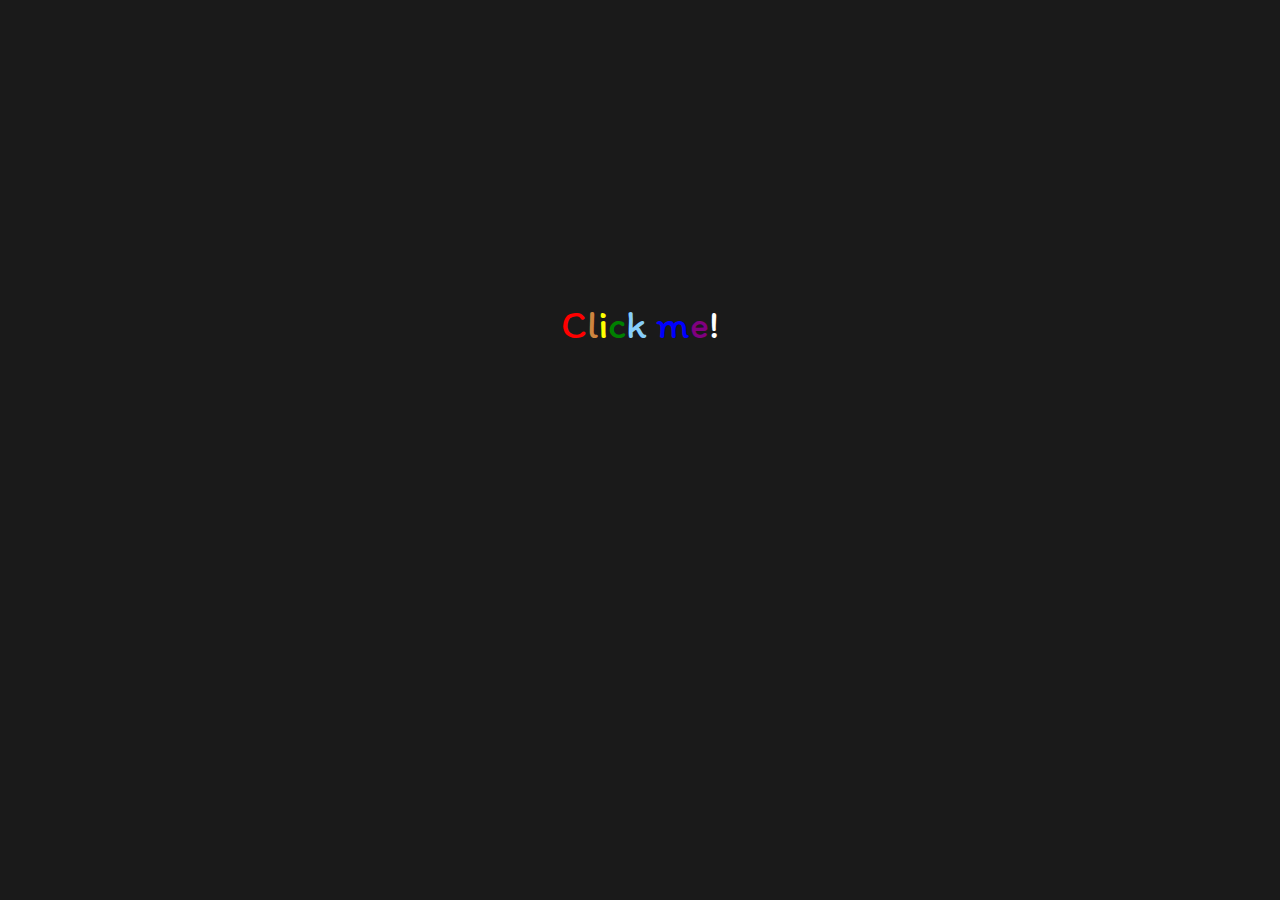
<file: index.html>
<!doctype html>
<html lang="PL" >
    <head>
        <title>Maksostro dev.</title>
        <meta charset="utf-8">
        <meta http-equiv="X-UA-Compatible" content="IE=edge,chrome=1" />
        <meta name="description" content="Zapraszamy na stronę!" />
        <meta name="keywords" content="Maksymilian Ostrowski, Maksostro,Maksostro dev." >
        <meta name="author" content="Maksymilian Ostrowski">
        <meta name="creator" content="Happy domino">
        <meta name="publisher" content="cba.pl">

        
        <link  rel="stylesheet"  href="style/style.css" type="text/css" />
        <link href="https://fonts.googleapis.com/css2?family=Itim&display=swap" rel="stylesheet">
        
    </head>
    <body>
        <div id="container">
            <div id="menu">
                <a href="menu.html" class="link-menu" >
                    <span style="color: red;">C</span><span style="color: peru;">l</span><span style="color: yellow;">i</span><span style="color: green;">c</span><span style="color: lightskyblue;">k</span> <span style="color: blue;">m</span><span style="color: purple;">e</span><span style="color: #fff;">!</span>
                </a>
            </div>
        </div>
    </body>
</html>
</file>
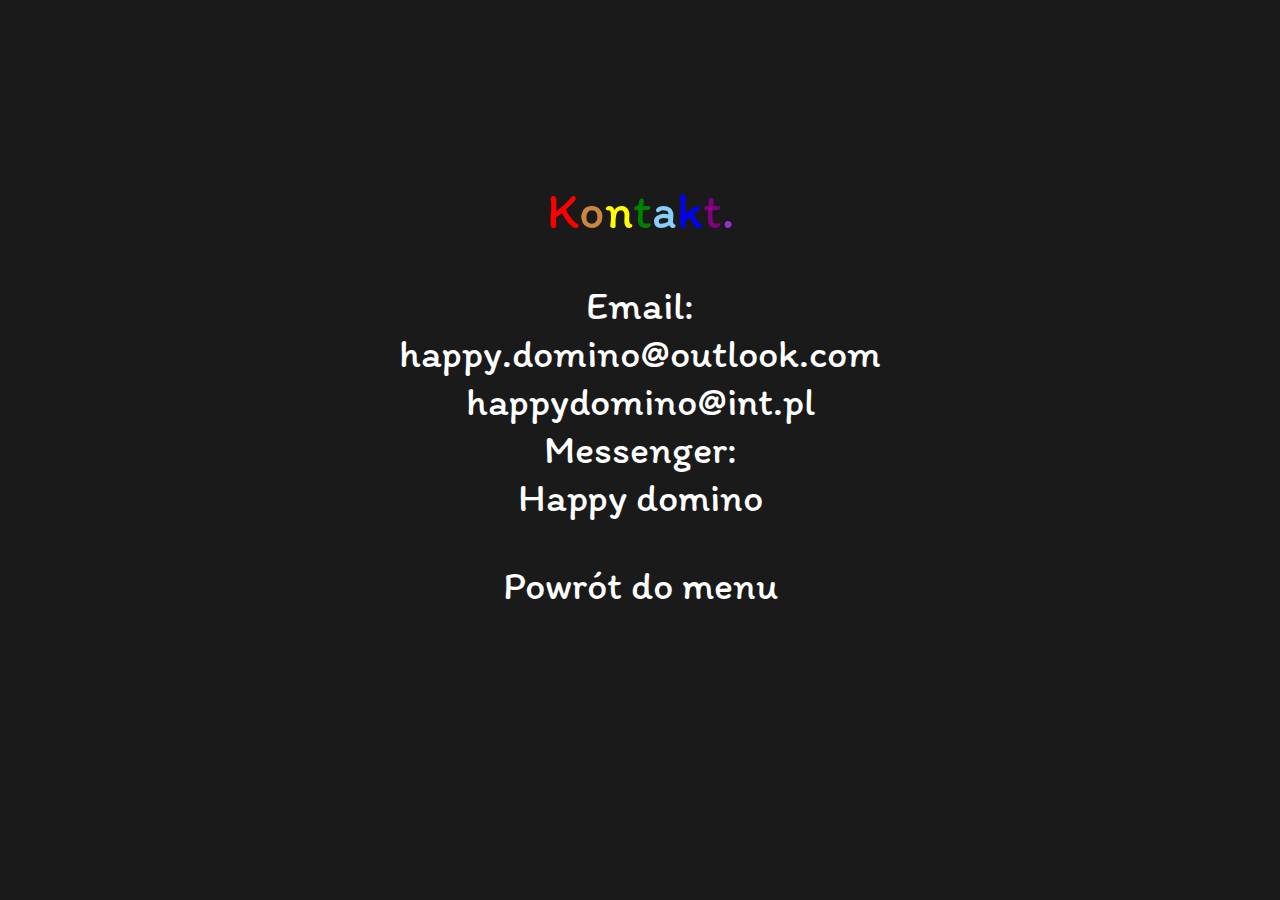
<file: kontakt.html>
<!doctype html>
<html lang="PL" >
    <head>
        <title>Maksostro dev.</title>
        <meta charset="utf-8">
        <meta http-equiv="X-UA-Compatible" content="IE=edge,chrome=1" />
        <meta name="description" content="Zapraszamy na stronę!" />
        <meta name="keywords" content="Maksymilian Ostrowski, Maksostro,Maksostro dev." >
        <meta name="author" content="Maksymilian Ostrowski">
        <meta name="creator" content="Happy domino">
        <meta name="publisher" content="cba.pl">

        
        <link  rel="stylesheet"  href="style/style.css" type="text/css" />
        <link href="https://fonts.googleapis.com/css2?family=Itim&display=swap" rel="stylesheet">
        
    </head>
    <body>
        <div id="container">
            <div id="menu-name">
                <span style="color: red;">K</span><span style="color: peru;">o</span><span style="color: yellow;">n</span><span style="color: green;">t</span><span style="color: lightskyblue;">a</span><span style="color: blue;">k</span><span style="color: purple;">t</span>.
            </div>
            <div id="menu-text">
                Email: <br />
                happy.domino@outlook.com <br />
                happydomino@int.pl <br />
                Messenger: <br />
                Happy domino <br />
               </div>
            </div>
            <div id="link-to-menu" >
                <a href="menu.html" class="link-of-list-menu">Powrót do menu</a>
            </div>
        </div>
    </body>
</html>
</file>
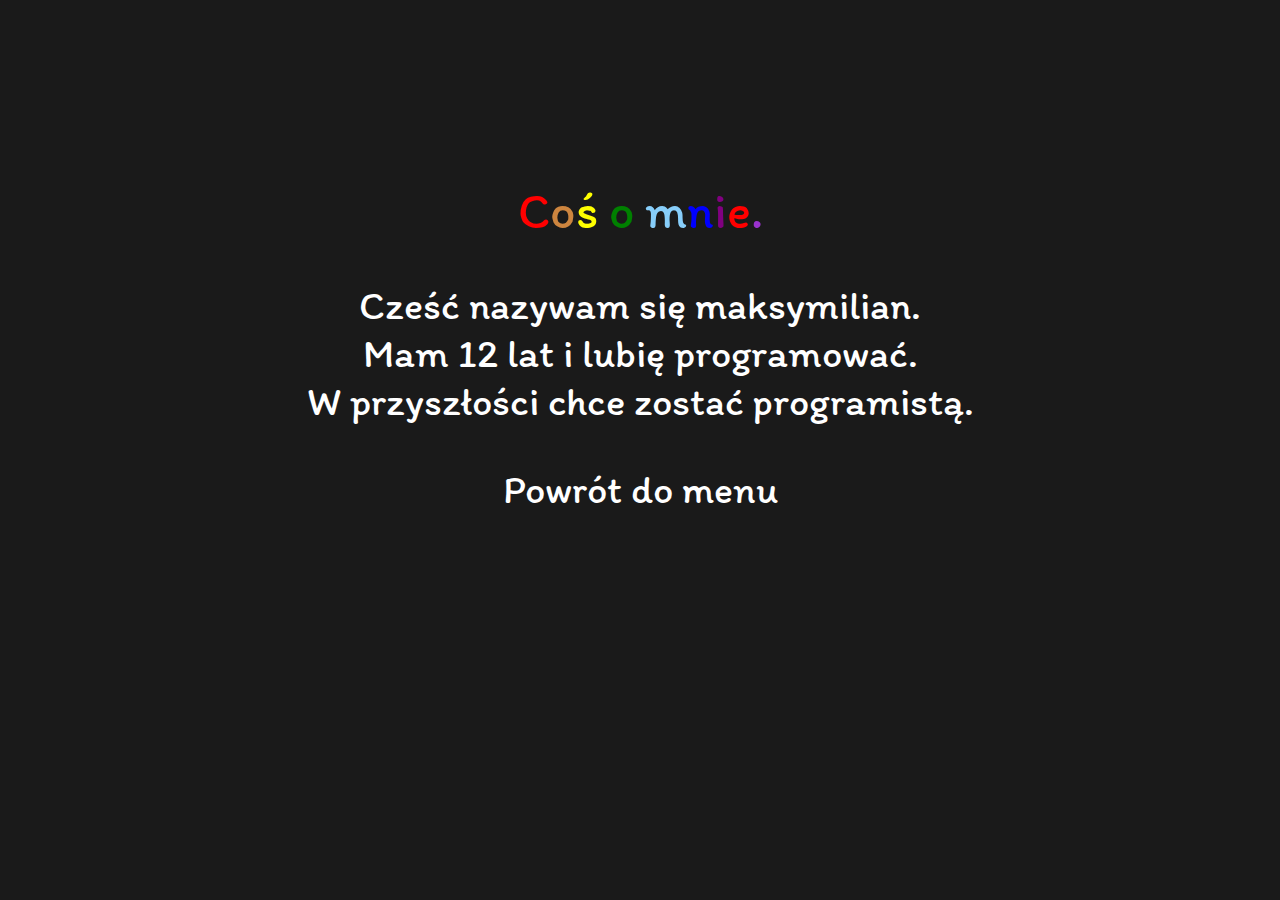
<file: omnie.html>
<!doctype html>
<html lang="PL" >
    <head>
        <title>Maksostro dev.</title>
        <meta charset="utf-8">
        <meta http-equiv="X-UA-Compatible" content="IE=edge,chrome=1" />
        <meta name="description" content="Zapraszamy na stronę!" />
        <meta name="keywords" content="Maksymilian Ostrowski, Maksostro,Maksostro dev." >
        <meta name="author" content="Maksymilian Ostrowski">
        <meta name="creator" content="Happy domino">
        <meta name="publisher" content="cba.pl">

        
        <link  rel="stylesheet"  href="style/style.css" type="text/css" />
        <link href="https://fonts.googleapis.com/css2?family=Itim&display=swap" rel="stylesheet">
        
    </head>
    <body>
        <div id="container">
            <div id="menu-name">
                <span style="color: red;">C</span><span style="color: peru;">o</span><span style="color: yellow;">ś</span> <span style="color: green;">o</span> <span style="color: lightskyblue;">m</span><span style="color: blue;">n</span><span style="color: purple;">i</span><span style="color: red;">e</span>.
            </div>
            <div id="menu-text">
             Cześć nazywam się maksymilian. <br />
             Mam 12 lat i lubię programować. <br />
             W przyszłości chce zostać programistą.
               </div>
            </div>
            <div id="link-to-menu" >
                <a href="menu.html" class="link-of-list-menu">Powrót do menu</a>
            </div>
        </div>
    </body>
</html>
</file>
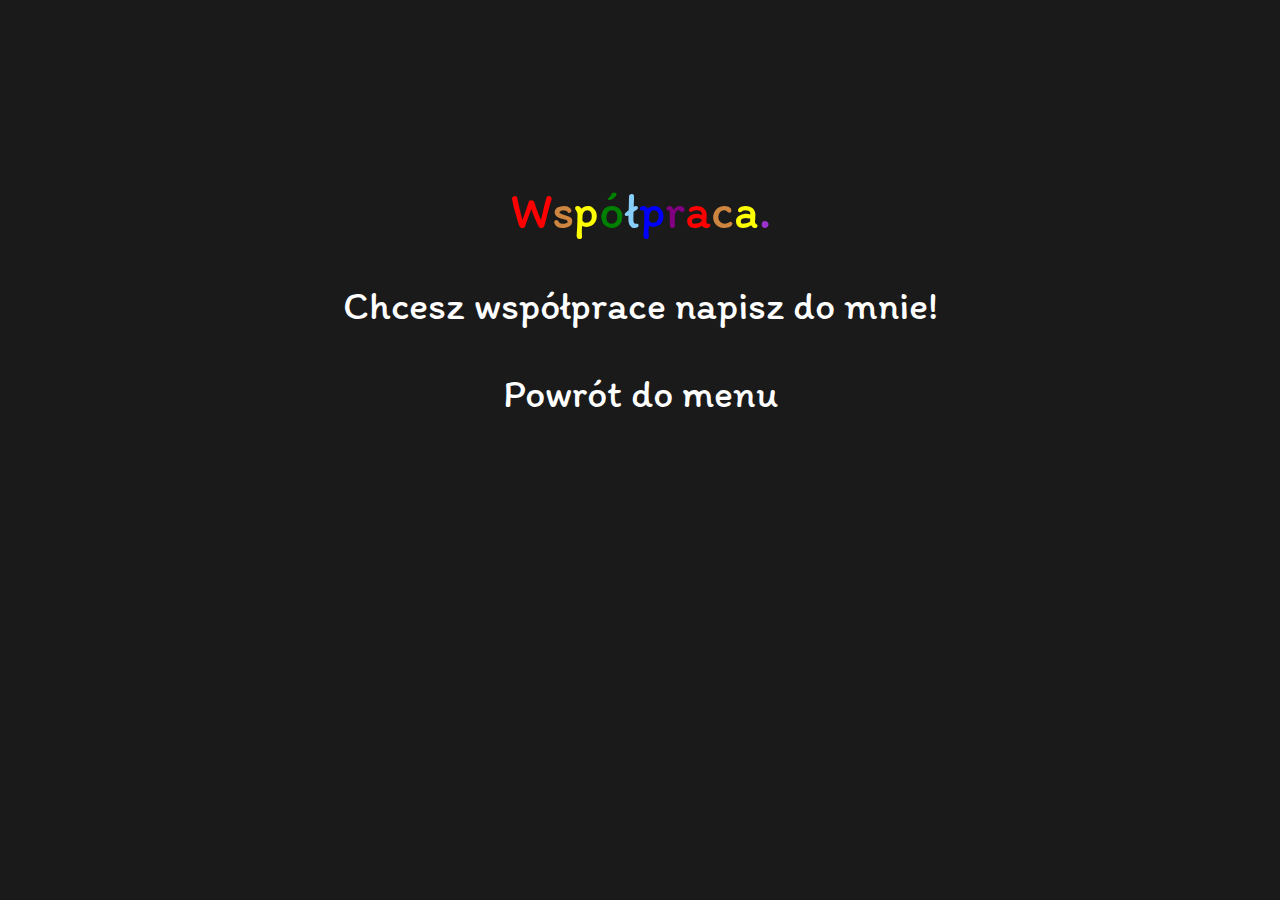
<file: wspolpraca.html>
<!doctype html>
<html lang="PL" >
    <head>
        <title>Maksostro dev.</title>
        <meta charset="utf-8">
        <meta http-equiv="X-UA-Compatible" content="IE=edge,chrome=1" />
        <meta name="description" content="Zapraszamy na stronę!" />
        <meta name="keywords" content="Maksymilian Ostrowski, Maksostro,Maksostro dev." >
        <meta name="author" content="Maksymilian Ostrowski">
        <meta name="creator" content="Happy domino">
        <meta name="publisher" content="cba.pl">

        
        <link  rel="stylesheet"  href="style/style.css" type="text/css" />
        <link href="https://fonts.googleapis.com/css2?family=Itim&display=swap" rel="stylesheet">
        
    </head>
    <body>
        <div id="container">
            <div id="menu-name">
                <span style="color: red;">W</span><span style="color: peru;">s</span><span style="color: yellow;">p</span><span style="color: green;">ó</span><span style="color: lightskyblue;">ł</span><span style="color: blue;">p</span><span style="color: purple;">r</span><span style="color: red;">a</span><span style="color: peru;">c</span><span style="color: yellow;">a</span>.
            </div>
            <div id="menu-text">
            Chcesz współprace napisz do mnie!
               </div>
            </div>
            <div id="link-to-menu" >
                <a href="menu.html" class="link-of-list-menu">Powrót do menu</a>
            </div>
        </div>
    </body>
</html>
</file>
<file: style/style.css>
body
{
    background-color: #1a1a1a;
    background-image: url("https://www.transparenttextures.com/patterns/swirl.png");
    /* This is mostly intended for prototyping; please download the pattern and re-host for production environments. Thank you! */
    color: #9932CD;
}
.link-menu
{
    color: #fff;
    text-decoration: none;
}.link-menu:hover
{
    color: #fff;
    text-decoration: underline;
}
#menu
{
    width: 500px;
    margin-left: auto;
    margin-right: auto;
    margin-top: 300px;
    text-align: center;
    font-size: 40px;
    font-family: 'Itim', cursive;
}
#menu-2
{
    margin-top: 40px;
}
.link-of-list-menu
{
    color: #fff;
    text-decoration: none;
}
.link-of-list-menu:hover
{
   color: #fff;
   text-decoration: underline;  
}
#menu-menu
{
    width: 700px;
    margin-left: 640px;
    margin-right: auto;
    margin-top: 40px;
    text-align: start;
    font-size: 40px;
    color: #fff;
    font-family: 'Itim', cursive;
}
#name-menu-left
{
   
    margin-top: 250px;
    margin-right: 200;
    margin-left: auto;
    text-align: center;
    font-size: 30px;
    font-family: 'Itim', cursive;
    float: left;
}
#menu-name
{
    margin-left: auto;
    margin-right: auto;
    margin-top: 180px;
    text-align: center;
    font-family: 'Itim', cursive;
    font-size: 50px;
}
#menu-text
{
    width: 700px;
    margin-left: auto;
    margin-right: auto;
    margin-top: 40px;
    text-align: center;
    font-size: 40px;
    color: #fff;
    font-family: 'Itim', cursive;
}
#link-to-menu
{
    width: 700px;
    margin-left: auto;
    margin-right: auto;
    margin-top: 40px;
    text-align: center;
    font-size: 40px;
    color: #fff;
    font-family: 'Itim', cursive;
}
</file>
